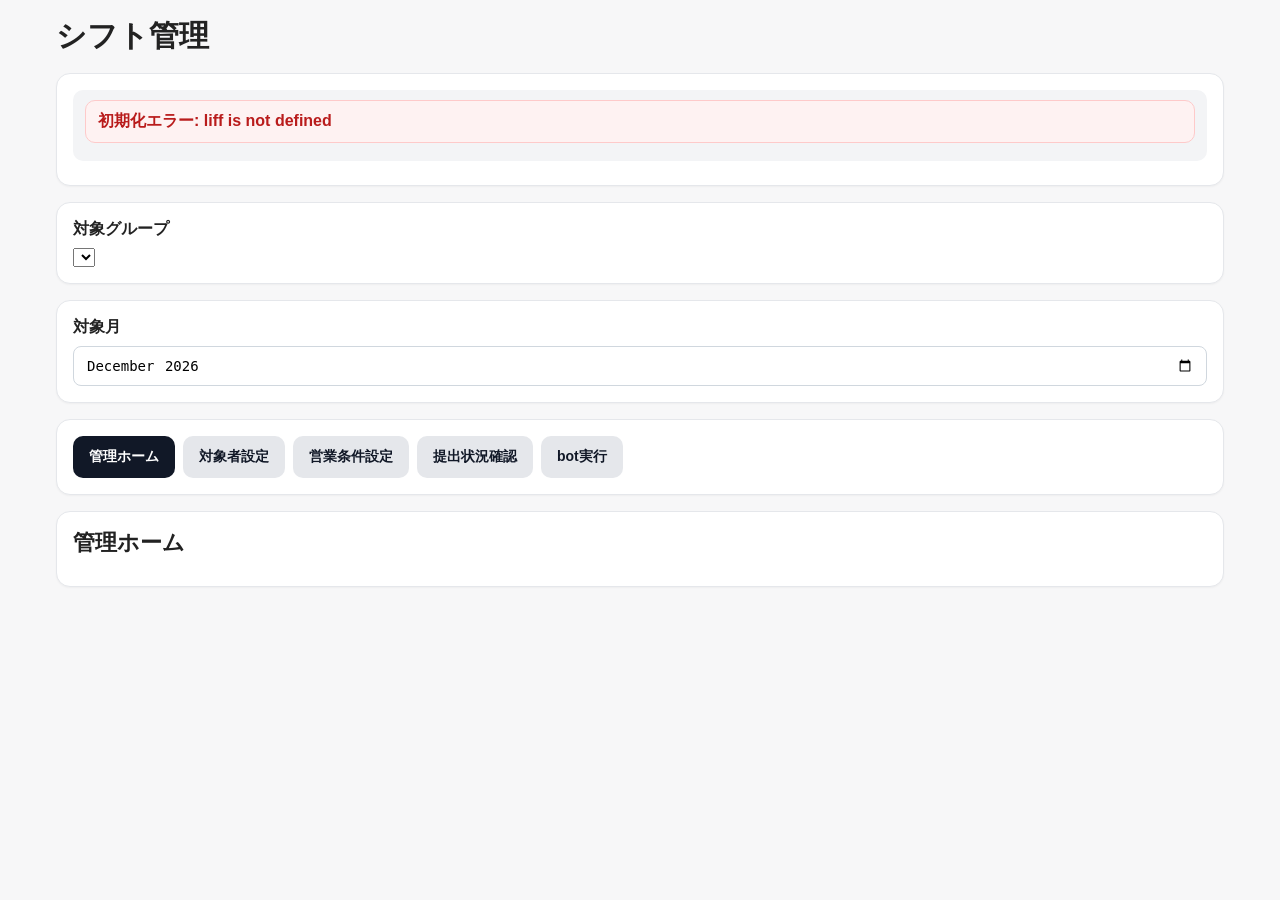
<file: admin-liff/index.html>
<!DOCTYPE html>
<html lang="ja">
<head>
  <meta charset="UTF-8" />
  <meta name="viewport" content="width=device-width, initial-scale=1.0" />
  <title>シフト管理</title>
  <link rel="stylesheet" href="./admin.css" />
  <script src="https://static.line-scdn.net/liff/edge/2/sdk.js"></script>
</head>
<body>
  <div class="container">
    <h1>シフト管理</h1>

    <div class="card">
      <div id="status" class="status-box status-normal">初期化中...</div>
      <div id="profile" class="muted"></div>
      <div id="groupInfo" class="muted"></div>
    </div>

    <div class="card">
      <label for="groupSelect">対象グループ</label>
      <select id="groupSelect"></select>
    </div>

    <div class="card">
      <label for="monthInput">対象月</label>
      <input id="monthInput" type="month" />
    </div>

    <div class="tabs card">
      <button class="tab-button active" data-tab="home">管理ホーム</button>
      <button class="tab-button" data-tab="targets">対象者設定</button>
      <button class="tab-button" data-tab="requirements">営業条件設定</button>
      <button class="tab-button" data-tab="status">提出状況確認</button>
      <button class="tab-button" data-tab="bot">bot実行</button>
    </div>

    <div id="tab-home" class="tab-panel active card">
      <h2>管理ホーム</h2>
      <div id="homeSummary" class="summary-grid"></div>
    </div>

    <div id="tab-targets" class="tab-panel card">
  <h2>対象者設定</h2>
  <div class="toolbar">
    <button id="syncMembersButton" class="sub-button" type="button">メンバー同期</button>
    <button id="selectAllTargets" class="sub-button" type="button">全員選択</button>
    <button id="clearAllTargets" class="sub-button danger" type="button">全解除</button>
  </div>
  <div id="targetsList" class="check-list"></div>
  <button id="saveTargetsButton" type="button">対象者を保存</button>
</div>

    <div id="tab-requirements" class="tab-panel card">
      <h2>営業条件設定</h2>
      <div id="requirementsTableWrapper" class="table-wrapper"></div>
      <button id="saveRequirementsButton" type="button">営業条件を保存</button>
    </div>

    <div id="tab-status" class="tab-panel card">
      <h2>提出状況確認</h2>
      <div id="statusSummary" class="summary-grid"></div>
      <div class="split">
        <div>
          <h3>未提出</h3>
          <div id="missingMembers" class="simple-list"></div>
        </div>
        <div>
          <h3>提出済み</h3>
          <div id="submittedMembers" class="simple-list"></div>
        </div>
      </div>
      <div id="dailyStatusTableWrapper" class="table-wrapper"></div>
    </div>

    <div id="tab-bot" class="tab-panel card">
      <h2>bot実行</h2>
      <div class="button-grid">
        <button id="runRecruitButton" type="button">募集メッセージ送信</button>
        <button id="runMissingButton" type="button">未提出通知送信</button>
        <button id="runSummaryButton" type="button">提出状況送信</button>
        <button id="runShortageButton" type="button">不足日通知送信</button>
      </div>
      <div id="botResult" class="muted"></div>
    </div>
  </div>

  <script src="./admin.js"></script>
</body>
</html>
</file>
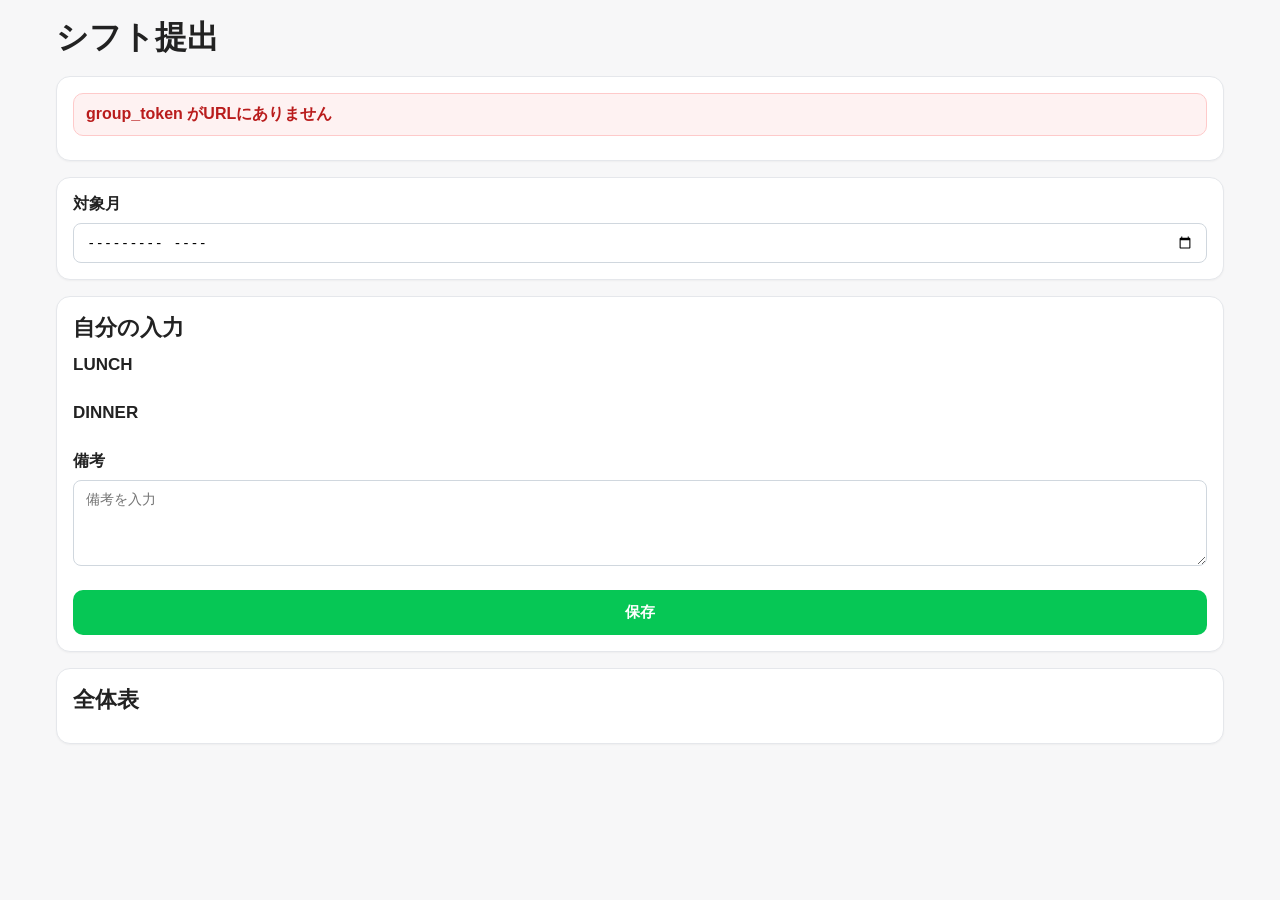
<file: liff-frontend/index.html>
<!DOCTYPE html>
<html lang="ja">
<head>
  <meta charset="UTF-8" />
  <meta name="viewport" content="width=device-width, initial-scale=1.0" />
  <title>シフト提出</title>
  <link rel="stylesheet" href="./style.css" />
  <script src="https://static.line-scdn.net/liff/edge/2/sdk.js"></script>
</head>
<body>
  <div class="container">
    <h1>シフト提出</h1>

    <div class="card">
      <div id="status">初期化中...</div>
      <div id="profile" class="muted"></div>
      <div id="groupInfo" class="muted"></div>
    </div>

    <div class="card">
      <label for="monthInput">対象月</label>
      <input id="monthInput" type="month" />
    </div>

    <div class="card">
      <h2>自分の入力</h2>

      <div class="section">
        <h3>LUNCH</h3>
        <div id="lunchDays" class="day-grid"></div>
      </div>

      <div class="section">
        <h3>DINNER</h3>
        <div id="dinnerDays" class="day-grid"></div>
      </div>

      <div class="section">
        <label for="noteInput">備考</label>
        <textarea id="noteInput" rows="4" placeholder="備考を入力"></textarea>
      </div>

      <button id="saveButton">保存</button>
    </div>

    <div class="card">
      <h2>全体表</h2>
      <div id="board"></div>
    </div>
  </div>

  <script src="./app.js"></script>
</body>
</html>
</file>
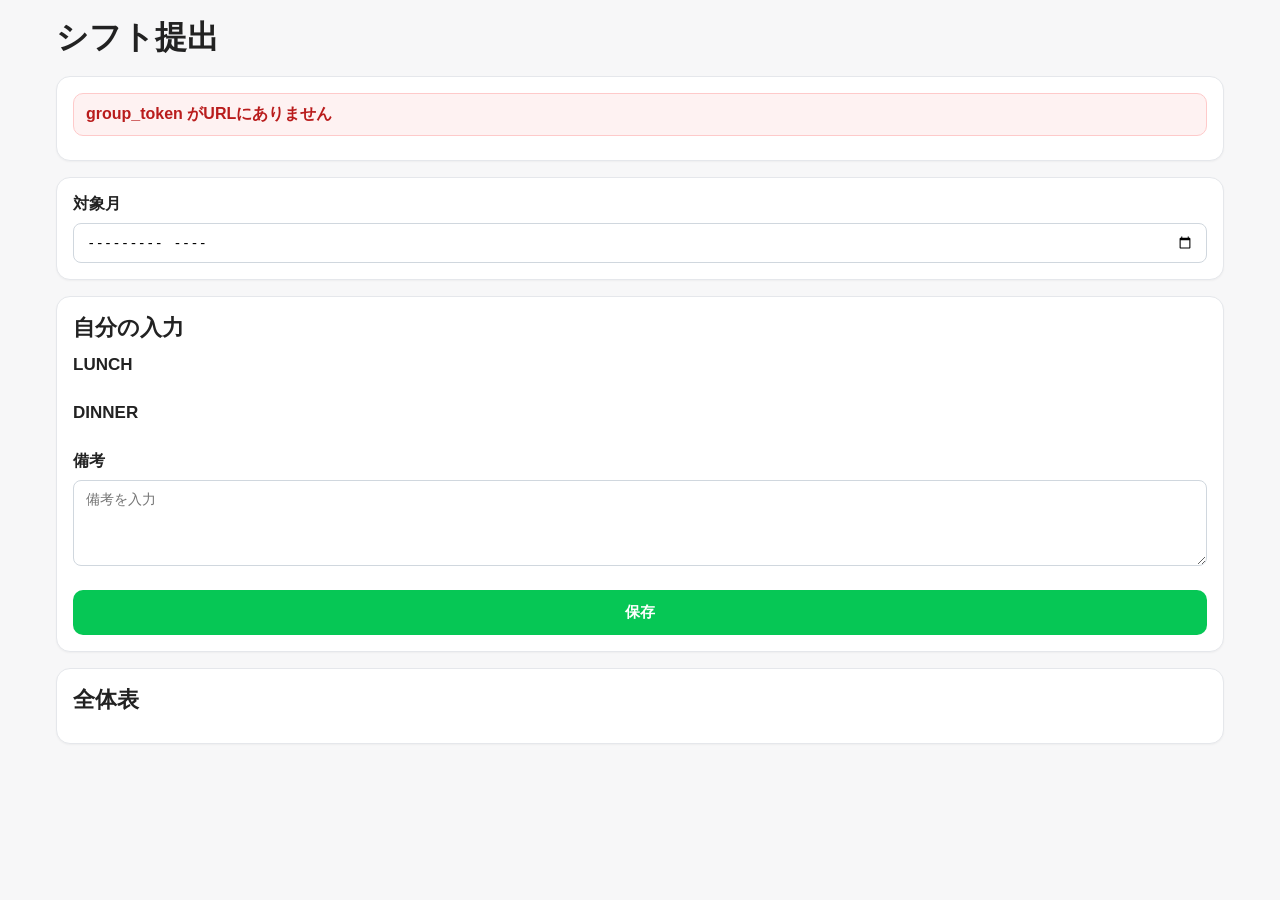
<file: backend/static/liff/index.html>
<!DOCTYPE html>
<html lang="ja">
<head>
  <meta charset="UTF-8" />
  <meta name="viewport" content="width=device-width, initial-scale=1.0" />
  <title>シフト提出</title>
  <link rel="stylesheet" href="./style.css?v=3" />
  <script src="https://static.line-scdn.net/liff/edge/2/sdk.js"></script>
</head>
<body>
  <div class="container">
    <h1>シフト提出</h1>

    <div class="card">
      <div id="status">初期化中...</div>
      <div id="profile" class="muted"></div>
      <div id="groupInfo" class="muted"></div>
    </div>

    <div class="card">
      <label for="monthInput">対象月</label>
      <input id="monthInput" type="month" />
    </div>

    <div class="card">
      <h2>自分の入力</h2>

      <div class="section">
        <h3>LUNCH</h3>
        <div id="lunchDays" class="day-grid"></div>
      </div>

      <div class="section">
        <h3>DINNER</h3>
        <div id="dinnerDays" class="day-grid"></div>
      </div>

      <div class="section">
        <label for="noteInput">備考</label>
        <textarea id="noteInput" rows="4" placeholder="備考を入力"></textarea>
      </div>

      <button id="saveButton">保存</button>
    </div>

    <div class="card">
      <h2>全体表</h2>
      <div id="board"></div>
    </div>
  </div>

  <script src="./app.js?v=3"></script>
</body>
</html>
</file>
<file: admin-liff/admin.css>
* {
  box-sizing: border-box;
}

body {
  margin: 0;
  font-family: -apple-system, BlinkMacSystemFont, "Segoe UI", sans-serif;
  background: #f7f7f8;
  color: #222;
}

.container {
  max-width: 1200px;
  margin: 0 auto;
  padding: 16px;
}

h1 {
  margin: 0 0 16px;
  font-size: 30px;
}

h2 {
  margin: 0 0 12px;
  font-size: 22px;
}

h3 {
  margin: 0 0 8px;
  font-size: 17px;
}

.card {
  background: #fff;
  border: 1px solid #e5e7eb;
  border-radius: 14px;
  padding: 16px;
  margin-bottom: 16px;
  box-shadow: 0 1px 2px rgba(0,0,0,0.04);
}

label {
  display: block;
  margin-bottom: 8px;
  font-weight: 700;
}

input[type="month"],
input[type="number"],
input[type="text"],
textarea {
  width: 100%;
  padding: 10px 12px;
  border: 1px solid #d0d7de;
  border-radius: 8px;
  font-size: 14px;
  background: white;
}

button {
  appearance: none;
  border: none;
  background: #06c755;
  color: white;
  padding: 12px 16px;
  border-radius: 10px;
  font-size: 14px;
  font-weight: 700;
  cursor: pointer;
}

button:disabled {
  background: #9ca3af;
  cursor: not-allowed;
}

.sub-button {
  background: #2563eb;
}

.sub-button.danger {
  background: #dc2626;
}

.tabs {
  display: flex;
  gap: 8px;
  flex-wrap: wrap;
}

.tab-button {
  background: #e5e7eb;
  color: #111827;
}

.tab-button.active {
  background: #111827;
  color: white;
}

.tab-panel {
  display: none;
}

.tab-panel.active {
  display: block;
}

.status-box {
  padding: 10px 12px;
  border-radius: 10px;
  font-weight: 700;
  margin-bottom: 8px;
}

.status-normal {
  background: #f3f4f6;
  color: #374151;
}

.status-success {
  background: #ecfdf3;
  color: #166534;
  border: 1px solid #bbf7d0;
}

.status-error {
  background: #fef2f2;
  color: #b91c1c;
  border: 1px solid #fecaca;
}

.muted {
  color: #666;
  font-size: 14px;
  margin-top: 6px;
}

.summary-grid {
  display: grid;
  grid-template-columns: repeat(4, minmax(0, 1fr));
  gap: 12px;
}

.summary-card {
  background: #f9fafb;
  border: 1px solid #e5e7eb;
  border-radius: 12px;
  padding: 14px;
}

.summary-label {
  font-size: 13px;
  color: #666;
  margin-bottom: 6px;
}

.summary-value {
  font-size: 24px;
  font-weight: 800;
}

.check-list {
  display: grid;
  grid-template-columns: repeat(2, minmax(0, 1fr));
  gap: 8px;
  margin-bottom: 16px;
}

.check-item {
  display: flex;
  align-items: center;
  gap: 8px;
  background: #fafafa;
  border: 1px solid #e5e7eb;
  border-radius: 10px;
  padding: 10px 12px;
}

.toolbar {
  display: flex;
  gap: 8px;
  margin-bottom: 12px;
}

.table-wrapper {
  overflow-x: auto;
  margin-bottom: 16px;
}

.admin-table {
  width: 100%;
  min-width: 780px;
  border-collapse: collapse;
  background: white;
}

.admin-table th,
.admin-table td {
  border: 1px solid #dcdfe4;
  padding: 8px;
  text-align: center;
  font-size: 13px;
}

.admin-table th {
  background: #f8fafc;
}

.admin-table td:first-child,
.admin-table th:first-child {
  text-align: left;
  white-space: nowrap;
}

.split {
  display: grid;
  grid-template-columns: 1fr 1fr;
  gap: 16px;
  margin-bottom: 16px;
}

.simple-list {
  background: #fafafa;
  border: 1px solid #e5e7eb;
  border-radius: 10px;
  padding: 12px;
  min-height: 100px;
}

.simple-list-item {
  padding: 6px 0;
  border-bottom: 1px solid #eee;
}

.simple-list-item:last-child {
  border-bottom: none;
}

.button-grid {
  display: grid;
  grid-template-columns: repeat(2, minmax(0, 1fr));
  gap: 12px;
}

@media (max-width: 768px) {
  .summary-grid,
  .split,
  .button-grid,
  .check-list {
    grid-template-columns: 1fr;
  }
}
</file>
<file: liff-frontend/style.css>
* {
  box-sizing: border-box;
}

body {
  margin: 0;
  font-family: -apple-system, BlinkMacSystemFont, "Segoe UI", sans-serif;
  background: #f7f7f8;
  color: #222;
}

.container {
  max-width: 1200px;
  margin: 0 auto;
  padding: 16px;
}

h1 {
  margin: 0 0 16px;
  font-size: 32px;
}

h2 {
  margin: 0 0 12px;
  font-size: 22px;
}

h3 {
  margin: 0 0 8px;
  font-size: 17px;
}

.card {
  background: #fff;
  border: 1px solid #e5e7eb;
  border-radius: 14px;
  padding: 16px;
  margin-bottom: 16px;
  box-shadow: 0 1px 2px rgba(0, 0, 0, 0.04);
}

.muted {
  color: #666;
  font-size: 14px;
  margin-top: 6px;
}

label {
  display: block;
  margin-bottom: 8px;
  font-weight: 700;
}

input[type="month"],
textarea {
  width: 100%;
  padding: 10px 12px;
  border: 1px solid #d0d7de;
  border-radius: 8px;
  font-size: 14px;
  background: white;
}

.section {
  margin-bottom: 20px;
}

button {
  appearance: none;
  border: none;
  background: #06c755;
  color: white;
  padding: 13px 16px;
  border-radius: 10px;
  font-size: 15px;
  font-weight: 700;
  cursor: pointer;
  width: 100%;
}

button:disabled {
  background: #9ca3af;
  cursor: not-allowed;
}

.day-grid {
  display: grid;
  grid-template-columns: repeat(5, minmax(0, 1fr));
  gap: 8px;
}

.day-item {
  display: flex;
  align-items: center;
  gap: 6px;
  background: #fafafa;
  border: 1px solid #e5e7eb;
  border-radius: 8px;
  padding: 8px;
  font-size: 14px;
}

.day-item input {
  transform: scale(1.1);
}

.day-item.sat {
  background: #eef4ff;
}

.day-item.sun {
  background: #fff0f0;
}

.status-box {
  padding: 10px 12px;
  border-radius: 10px;
  font-weight: 700;
  margin-bottom: 8px;
}

.status-normal {
  background: #f3f4f6;
  color: #374151;
}

.status-success {
  background: #ecfdf3;
  color: #166534;
  border: 1px solid #bbf7d0;
}

.status-error {
  background: #fef2f2;
  color: #b91c1c;
  border: 1px solid #fecaca;
}

.board-section {
  margin-bottom: 24px;
}

.board-table-wrapper {
  overflow-x: auto;
  border: 1px solid #e5e7eb;
  border-radius: 12px;
}

.board-table {
  border-collapse: collapse;
  width: 100%;
  min-width: 860px;
  background: white;
}

.board-table th,
.board-table td {
  border: 1px solid #dcdfe4;
  padding: 7px 8px;
  text-align: center;
  font-size: 13px;
  white-space: nowrap;
}

.board-table thead th {
  background: #f8fafc;
  font-weight: 800;
}

.board-table th:first-child,
.board-table td:first-child {
  text-align: left;
  position: sticky;
  left: 0;
  z-index: 1;
  min-width: 160px;
}

.board-table thead th:first-child {
  background: #f1f5f9;
  z-index: 2;
}

.board-table tbody td:first-child {
  background: #fff8e1;
  font-weight: 700;
}

.self-row td {
  background: #f0fff4;
}

.self-row td:first-child {
  background: #dcfce7 !important;
  font-weight: 800;
}

.weekday-sat {
  background: #e8f0fe !important;
  color: #1d4ed8;
}

.weekday-sun {
  background: #fde8e8 !important;
  color: #dc2626;
}

.count-row td {
  background: #fff3cd;
  font-weight: 800;
}

.legend {
  display: flex;
  gap: 12px;
  flex-wrap: wrap;
  margin-bottom: 12px;
  font-size: 13px;
}

.legend-item {
  display: flex;
  align-items: center;
  gap: 6px;
}

.legend-box {
  width: 14px;
  height: 14px;
  border-radius: 4px;
  border: 1px solid #d1d5db;
}

.legend-self {
  background: #dcfce7;
}

.legend-sat {
  background: #e8f0fe;
}

.legend-sun {
  background: #fde8e8;
}

.legend-count {
  background: #fff3cd;
}

@media (max-width: 768px) {
  .day-grid {
    grid-template-columns: repeat(2, minmax(0, 1fr));
  }

  .container {
    padding: 12px;
  }

  h1 {
    font-size: 28px;
  }
}
</file>
<file: backend/static/liff/style.css>
* {
  box-sizing: border-box;
}

body {
  margin: 0;
  font-family: -apple-system, BlinkMacSystemFont, "Segoe UI", sans-serif;
  background: #f7f7f8;
  color: #222;
}

.container {
  max-width: 1200px;
  margin: 0 auto;
  padding: 16px;
}

h1 {
  margin: 0 0 16px;
  font-size: 32px;
}

h2 {
  margin: 0 0 12px;
  font-size: 22px;
}

h3 {
  margin: 0 0 8px;
  font-size: 17px;
}

.card {
  background: #fff;
  border: 1px solid #e5e7eb;
  border-radius: 14px;
  padding: 16px;
  margin-bottom: 16px;
  box-shadow: 0 1px 2px rgba(0, 0, 0, 0.04);
}

.muted {
  color: #666;
  font-size: 14px;
  margin-top: 6px;
}

label {
  display: block;
  margin-bottom: 8px;
  font-weight: 700;
}

input[type="month"],
textarea {
  width: 100%;
  padding: 10px 12px;
  border: 1px solid #d0d7de;
  border-radius: 8px;
  font-size: 14px;
  background: white;
}

.section {
  margin-bottom: 20px;
}

button {
  appearance: none;
  border: none;
  background: #06c755;
  color: white;
  padding: 13px 16px;
  border-radius: 10px;
  font-size: 15px;
  font-weight: 700;
  cursor: pointer;
  width: 100%;
}

button:disabled {
  background: #9ca3af;
  cursor: not-allowed;
}

.day-grid {
  display: grid;
  grid-template-columns: repeat(5, minmax(0, 1fr));
  gap: 8px;
}

.day-item {
  display: flex;
  align-items: center;
  gap: 6px;
  background: #fafafa;
  border: 1px solid #e5e7eb;
  border-radius: 8px;
  padding: 8px;
  font-size: 14px;
}

.day-item input {
  transform: scale(1.1);
}

.day-item.sat {
  background: #eef4ff;
}

.day-item.sun {
  background: #fff0f0;
}

.status-box {
  padding: 10px 12px;
  border-radius: 10px;
  font-weight: 700;
  margin-bottom: 8px;
}

.status-normal {
  background: #f3f4f6;
  color: #374151;
}

.status-success {
  background: #ecfdf3;
  color: #166534;
  border: 1px solid #bbf7d0;
}

.status-error {
  background: #fef2f2;
  color: #b91c1c;
  border: 1px solid #fecaca;
}

.board-section {
  margin-bottom: 24px;
}

.board-table-wrapper {
  overflow-x: auto;
  border: 1px solid #e5e7eb;
  border-radius: 12px;
}

.board-table {
  border-collapse: collapse;
  width: 100%;
  min-width: 860px;
  background: white;
}

.board-table th,
.board-table td {
  border: 1px solid #dcdfe4;
  padding: 7px 8px;
  text-align: center;
  font-size: 13px;
  white-space: nowrap;
}

.board-table thead th {
  background: #f8fafc;
  font-weight: 800;
}

.board-table th:first-child,
.board-table td:first-child {
  text-align: left;
  position: sticky;
  left: 0;
  z-index: 1;
  min-width: 160px;
}

.board-table thead th:first-child {
  background: #f1f5f9;
  z-index: 2;
}

.board-table tbody td:first-child {
  background: #fff8e1;
  font-weight: 700;
}

.self-row td {
  background: #f0fff4;
}

.self-row td:first-child {
  background: #dcfce7 !important;
  font-weight: 800;
}

.weekday-sat {
  background: #e8f0fe !important;
  color: #1d4ed8;
}

.weekday-sun {
  background: #fde8e8 !important;
  color: #dc2626;
}

.count-row td {
  background: #fff3cd;
  font-weight: 800;
}

.legend {
  display: flex;
  gap: 12px;
  flex-wrap: wrap;
  margin-bottom: 12px;
  font-size: 13px;
}

.legend-item {
  display: flex;
  align-items: center;
  gap: 6px;
}

.legend-box {
  width: 14px;
  height: 14px;
  border-radius: 4px;
  border: 1px solid #d1d5db;
}

.legend-self {
  background: #dcfce7;
}

.legend-sat {
  background: #e8f0fe;
}

.legend-sun {
  background: #fde8e8;
}

.legend-count {
  background: #fff3cd;
}

@media (max-width: 768px) {
  .day-grid {
    grid-template-columns: repeat(2, minmax(0, 1fr));
  }

  .container {
    padding: 12px;
  }

  h1 {
    font-size: 28px;
  }
}
</file>
